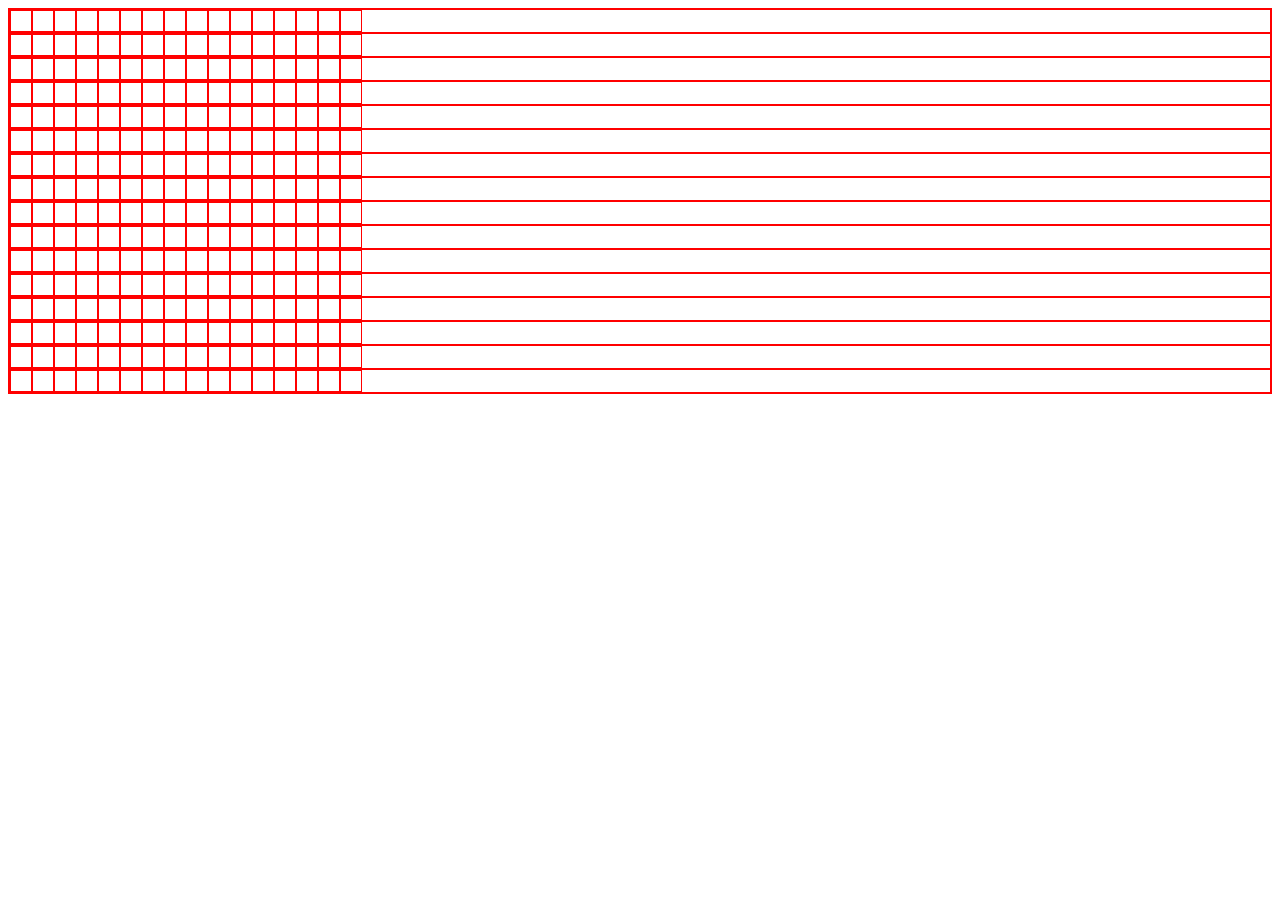
<file: EtchASketch/index.html>
<!DOCTYPE html>
<html lang="en">
<head>
    <meta charset="UTF-8">
    <meta name="viewport" content="width=device-width, initial-scale=1.0">
    <title>Etch A Sketch</title>

    <link href="style.css" rel="stylesheet" type="text/css">
</head>
<body>
    <div id="grid">

    </div>

    <script src="script.js"></script>
</body>
</html>
</file>
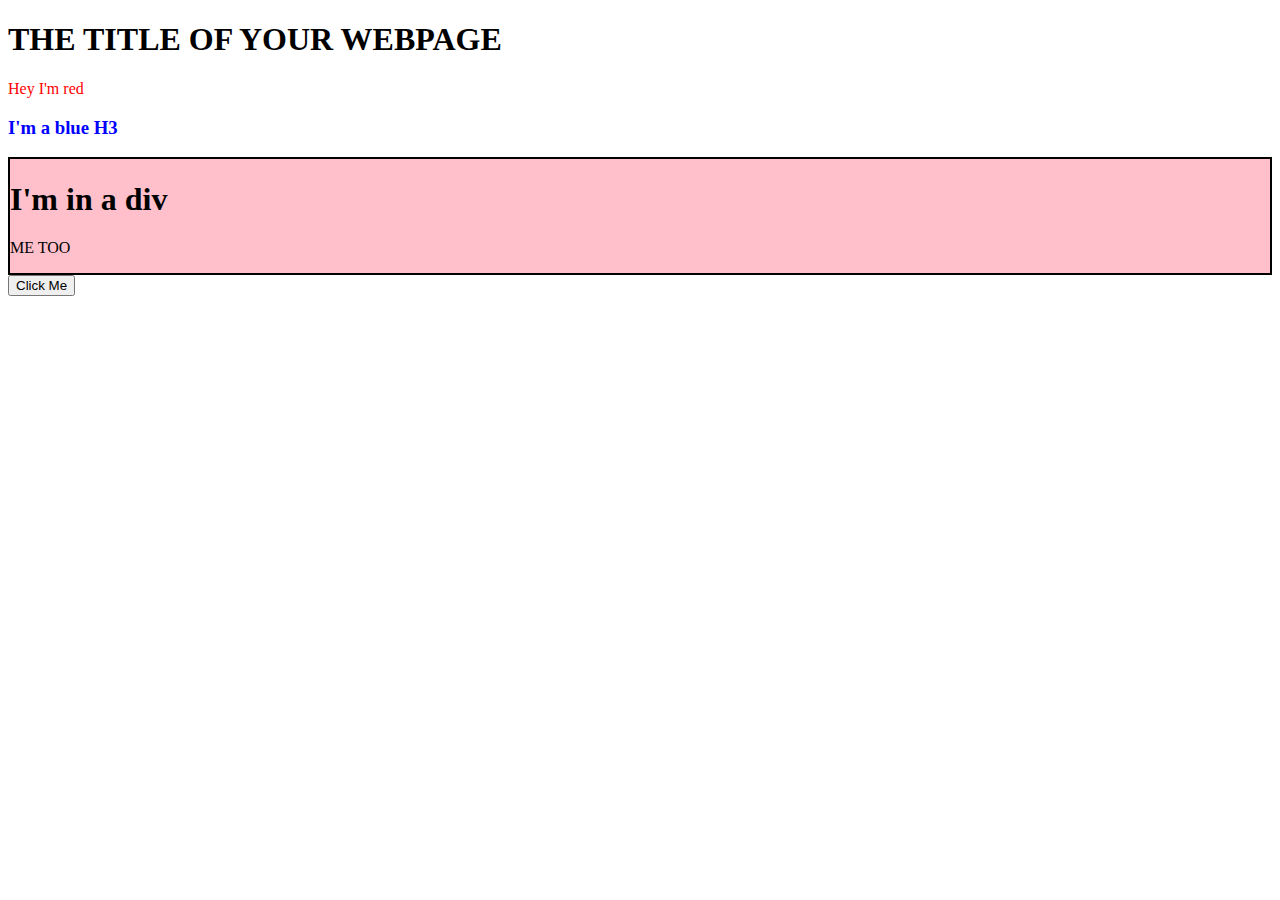
<file: JavaScript/AddingElementsToHTMLviaJS/index.html>
<!DOCTYPE html>
<html lang="en">
<head>
    <meta charset="UTF-8">
    <meta name="viewport" content="width=device-width, initial-scale=1.0">
    <title>JavaScript</title>
</head>
<body>
    <h1>THE TITLE OF YOUR WEBPAGE</h1>

    <div id="container"></div>

    <button id="btn">Click Me</button>

    <script src="javascript.js"></script>
</body>
</html>
</file>
<file: EtchASketch/style.css>
.gridRow {
    display: flex;
}


.gridCell {
    width: 20px;
    height: 20px;
}

div {
    border: solid red 1px;
    margin: 0;
}
</file>
